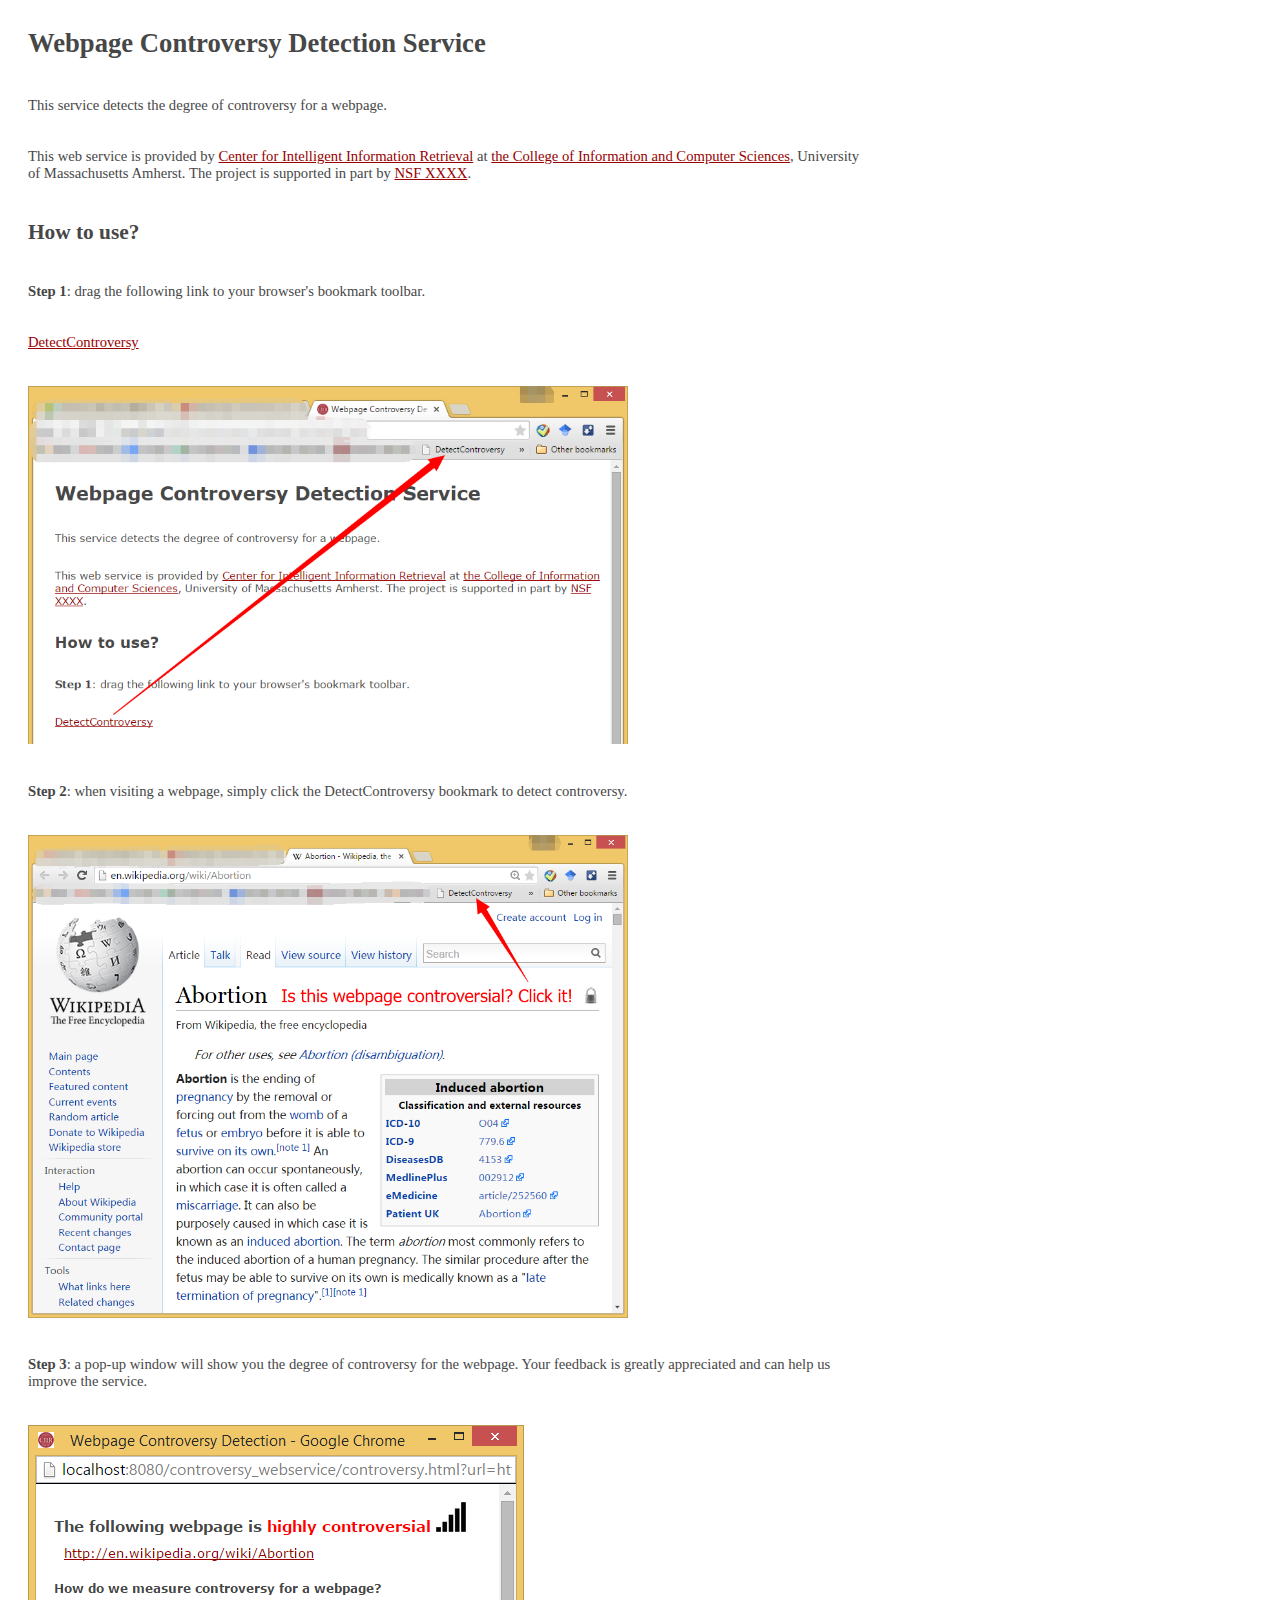
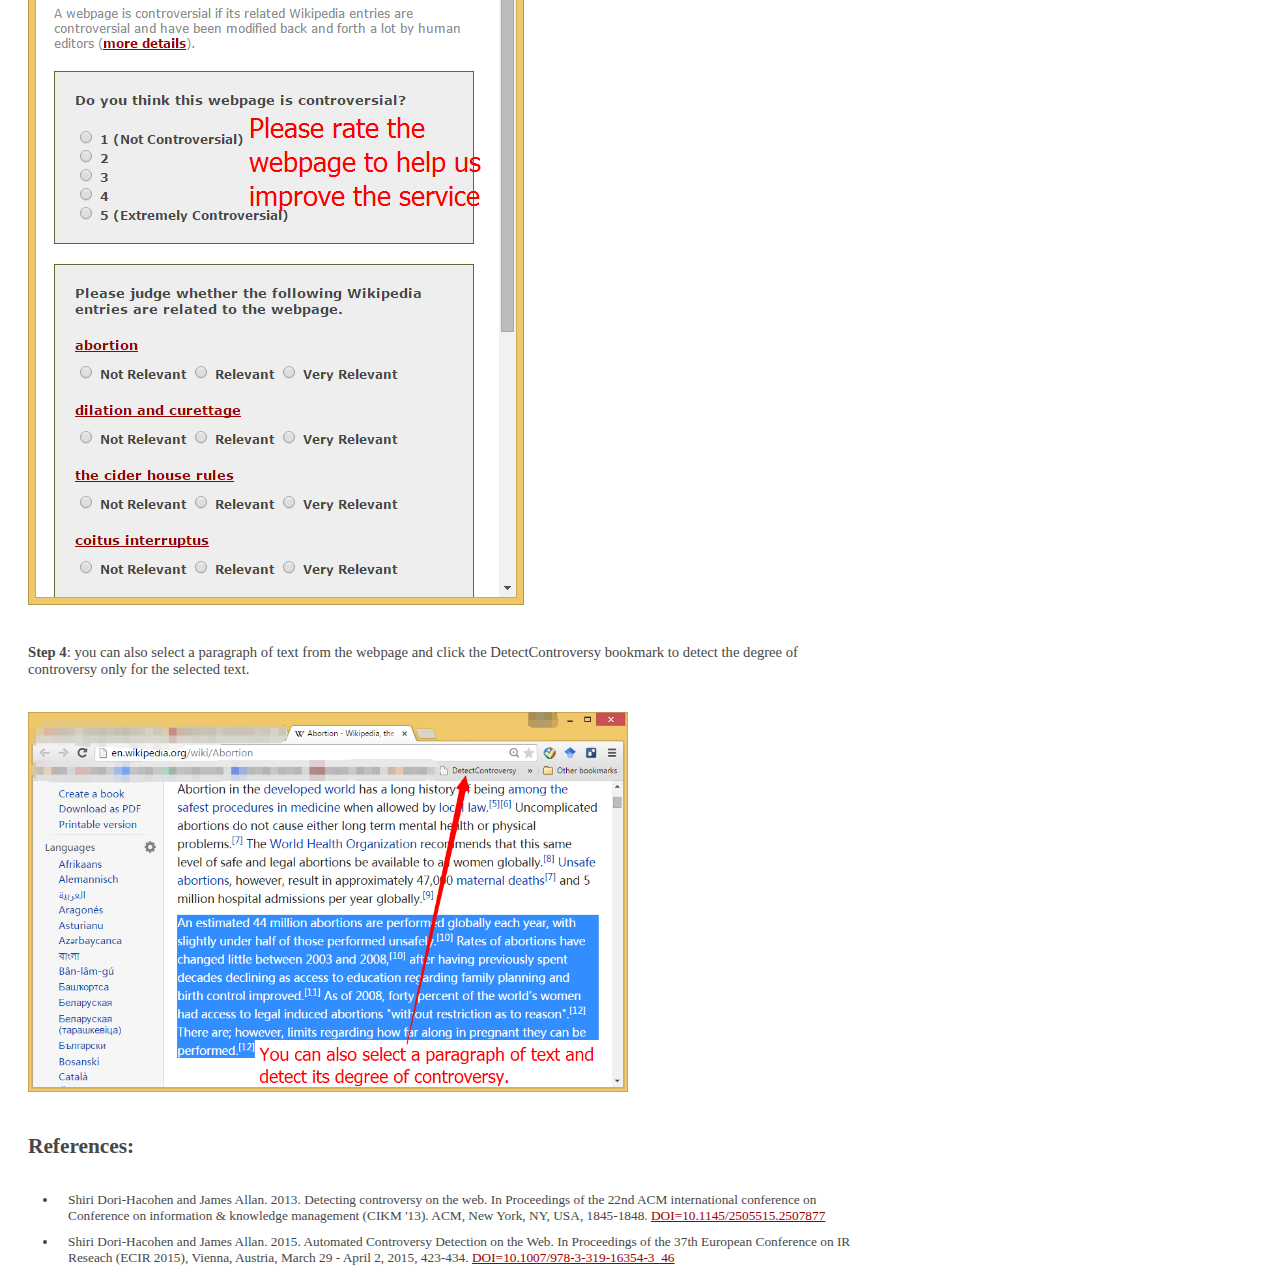
<file: web_service/WebContent/index.html>
<!DOCTYPE html>
<html>

<head>
<meta charset="UTF-8">
<title>Webpage Controversy Detection Service</title>
<link rel="icon" type="image/png" sizes="96x96" href="images/icon.png" />
<link rel="stylesheet" type="text/css" href="style.css" />
</head>

<body style="width: 860px">

	<h1>Webpage Controversy Detection Service</h1>
	<p>This service detects the degree of controversy for a webpage.</p>
	<p>
		This web service is provided by <a href="http://ciir.cs.umass.edu" target="_blank">Center for Intelligent Information Retrieval</a> at <a href="https://www.cs.umass.edu" target="_blank">the College of Information and Computer Sciences</a>, University of Massachusetts Amherst. The project is supported in part by <a href="#">NSF XXXX</a>.
	</p>

	<h2>How to use?</h2>
	<p>
		<strong>Step 1</strong>: drag the following link to your browser's bookmark toolbar.
	</p>
	<p>
		<a href='javascript: ( function() { var h = "", s, g, c, i; if ( window.getSelection ) { s = window.getSelection(); if ( s.rangeCount ) { c = document.createElement( "div" ); for ( i = 0; i < s.rangeCount; ++i ) { c.appendChild( s.getRangeAt( i ).cloneContents() ); } h = c.innerHTML; } else if ( ( s = document.selection ) && s.type == "Text" ) { h = s.createRange().htmlText; } } h = h.replace( /<[^>]+>/gi, " " ); h = h.replace( /\s+/gi, " " ); h = h.trim(); window.open( "http://horsham.cs.umass.edu:8080/controversy_webservice/controversy.html?url=" + encodeURIComponent( location.href ) + "&text=" + encodeURIComponent( h ), "_blank", "width=480, height=600, top=0, left=0, scrollbars=yes" ); } )()'>DetectControversy</a>
	</p>
	<p>
		<img src="images/eg1.png" width="600px" />
	</p>
	<p>
		<strong>Step 2</strong>: when visiting a webpage, simply click the DetectControversy bookmark to detect controversy.
	</p>
	<p>
		<img src="images/eg2.png" width="600px" />
	</p>
	<p>
		<strong>Step 3</strong>: a pop-up window will show you the degree of controversy for the webpage. Your feedback is greatly appreciated and can help us improve the service.
	</p>
	<p>
		<img src="images/eg3.png" />
	</p>
	<p>
		<strong>Step 4</strong>: you can also select a paragraph of text from the webpage and click the DetectControversy bookmark to detect the degree of controversy only for the selected text.
	</p>
	<p>
		<img src="images/eg4.png" width="600px" />
	</p>

	<h2>References:</h2>
	<ul>
		<li>Shiri Dori-Hacohen and James Allan. 2013. Detecting controversy on the web. In Proceedings of the 22nd ACM international conference on Conference on information &amp; knowledge management (CIKM '13). ACM, New York, NY, USA, 1845-1848. <a href="http://doi.acm.org/10.1145/2505515.2507877" target="_blank">DOI=10.1145/2505515.2507877</a></li>
		<li>Shiri Dori-Hacohen and James Allan. 2015. Automated Controversy Detection on the Web. In Proceedings of the 37th European Conference on IR Reseach (ECIR 2015), Vienna, Austria, March 29 - April 2, 2015, 423-434. <a href="http://link.springer.com/chapter/10.1007%2F978-3-319-16354-3_46" target="_blank">DOI=10.1007/978-3-319-16354-3_46</a></li>
	</ul>

</body>

</html>
</file>
<file: web_service/WebContent/style.css>
body {
	font-family: 'Verdana', serif;
	font-size: 11pt;
	color: #474747;
	width: 430px;
	padding-left: 10px;
	padding-right: 10px;
}

.errmsg {
	display: none;
	padding: 10px;
	margin-bottom: 10px;
	font-weight: bold;
	color: #CC0000;
	border-style: solid;
	border-color: #CC0000;
	border-width: 1px;
	background-color: #FFE6E6;
	font-weight: bold;
}

.loadmsg {
	padding: 10px;
}

.report {
	display: none;
	padding-top: 10px;
}

.report a {
	font-size: 9pt;
	font-weight: bold;
}

.scoremsg {
	display: none;
}

#text_score {
	font-weight: bold;
}

#text_url {
	padding-top: 10px;
	padding-left: 10px;
	font-size: 10pt;
	overflow: hidden;
	text-overflow: ellipsis;
	white-space: nowrap;
}

#text_select {
	padding-top: 10px;
	padding-left: 10px;
	font-size: 10pt;
	font-style: italic;
	overflow: hidden;
	text-overflow: ellipsis;
}

#text_explain_title {
	padding-top: 20px;
	font-size: 9pt;
	font-weight: bold;
}

#text_explain_answer {
	padding-top: 10px;
	font-size: 9pt;
	font-weight: normal;
	color: #8E8E8E;
	font-size: 9pt;
}

#text_explain_answer a {
	font-size: 9pt;
	font-weight: bold;
	color: #990000;
}

#text_explain_answer a:hover {
	font-size: 9pt;
	font-weight: bold;
	color: #B84D4D;
}

.url_rating {
	display: none;
	margin-top: 20px;
	padding: 20px;
	border-style: solid;
	border-color: #666633;
	border-width: 1px;
	background-color: #EEEEEE;
}

#text_instruct {
	font-size: 10pt;
	font-weight: bold;
	color: #474747;
}

#text_rating_status {
	padding-top: 10px;
	padding-bottom: 10px;
	font-size: 9pt;
	font-weight: normal;
	color: #8E8E8E;
}

.option {
	font-size: 9pt;
	font-weight: bold;
	color: #474747;
}

.wikientry_rating {
	display: none;
	margin-top: 20px;
	padding: 20px;
	border-style: solid;
	border-color: #666633;
	border-width: 1px;
	background-color: #EEEEEE;
}

.wikientry_rating_status {
	padding-top: 5px;
	font-size: 9pt;
	font-weight: normal;
	color: #8E8E8E;
}

#text_instruct_wikientry {
	font-size: 10pt;
	font-weight: bold;
	color: #474747;
}

.text_scale_wikientry {
	padding-top: 10px;
	font-size: 8pt;
	font-weight: normal;
	color: #8E8E8E;
}

.text_scale_wikientry strong {
	color: #474747;
}

.text_wikientry {
	padding-top: 20px;
	font-size: 10pt;
	font-weight: bold;
	color: #474747;
}

.option_wikirating {
	padding-top: 5px;
	font-size: 9pt;
}

a {
	color: #990000;
}

a:hover {
	color: #B84D4D;
}

.c1 {
	font-weight: bold;
	color: #3399FF;
}

.c2 {
	font-weight: bold;
	color: #808080;
}

.c3 {
	font-weight: bold;
	color: #E68A5C;
}

.c4 {
	font-weight: bold;
	color: #FF6600;
}

.c5 {
	font-weight: bold;
	color: #FF0000;
}

h1 {
	padding: 10px 10px 10px 10px;
	font-size: 20pt;
}

h2 {
	padding: 10px 10px 10px 10px;
	font-size: 16pt;
}

p {
	padding: 10px 10px 10px 10px;
	font-size: 11pt;
	color: #474747;
}

li {
	padding: 5px 10px 5px 10px;
	font-size: 10pt;
	color: #474747;
}
</file>
